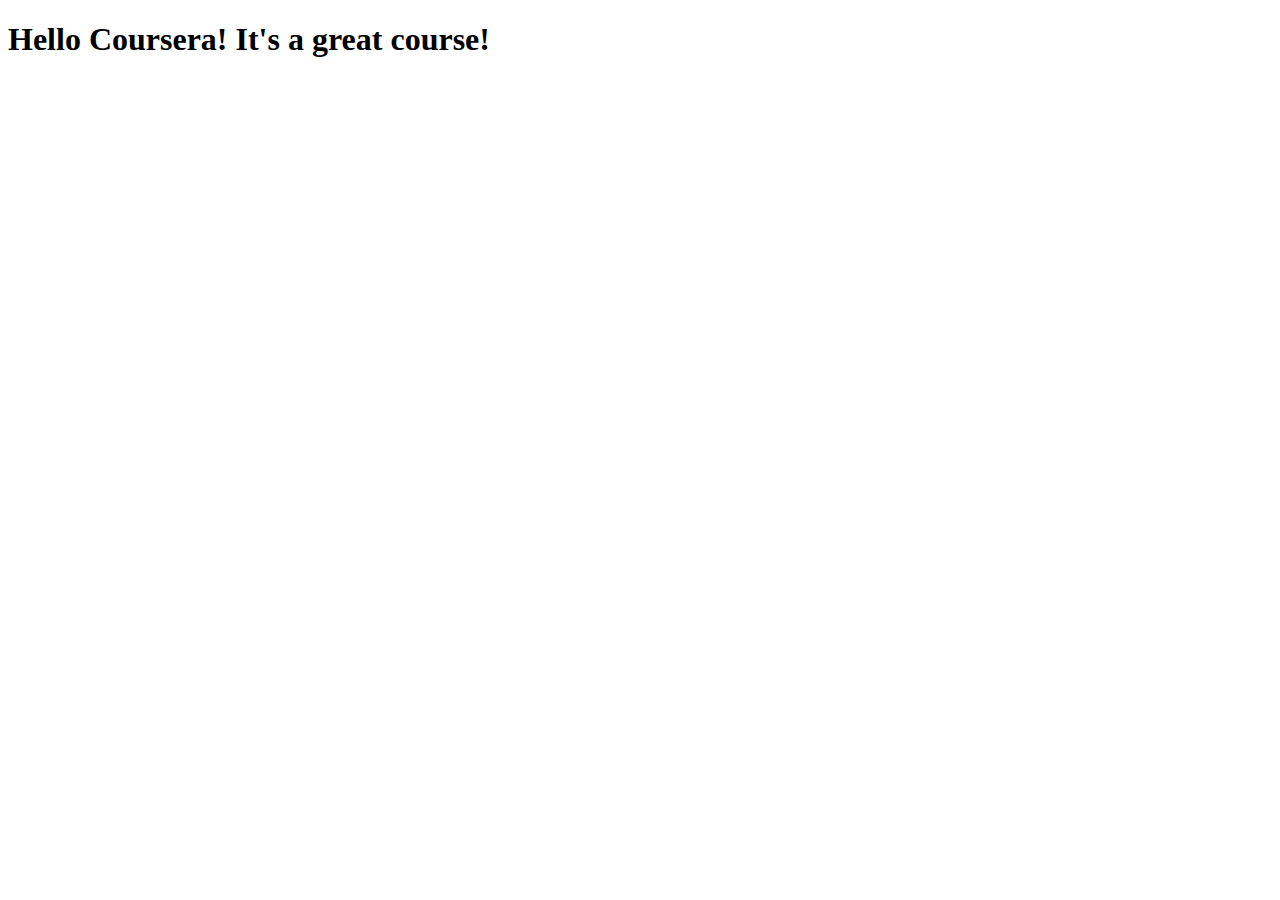
<file: index.html>
<!DOCTYPE html>
<html>
<head>
	<meta charset="utf-8">
	<meta name="viewport" content="width=device-width, initial-scale=1">
	<title>Hello Coursera</title>
</head>
<body>
<h1>Hello Coursera! It's a great course!</h1>
</body>
</html>
</file>
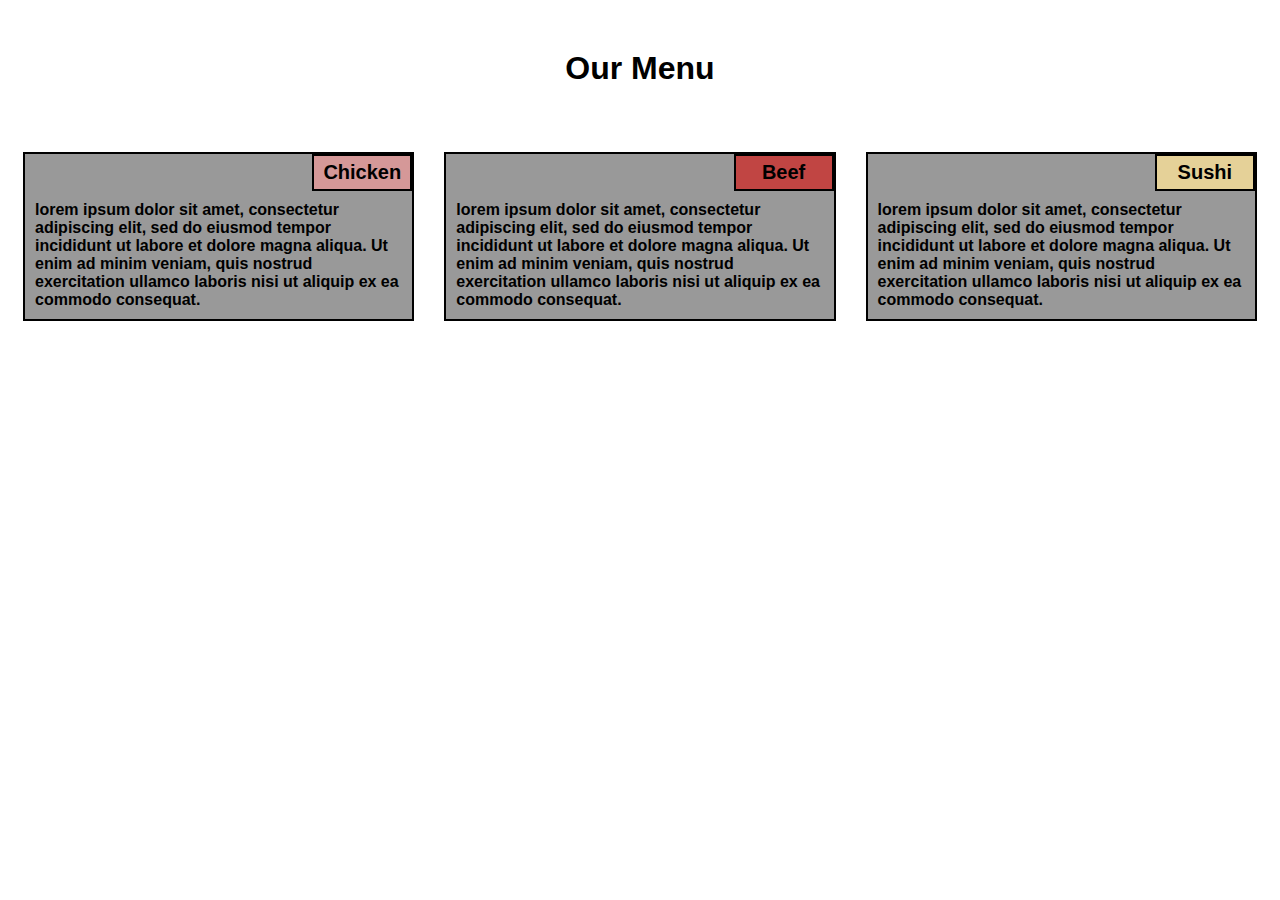
<file: module2-solution/index.html>
<!DOCTYPE html>
<html>
<head>
<meta charset="utf-8">
<meta name="viewport" content="width=device-width, initial-scale=1">
<link rel="stylesheet" href="https://lanieaf.github.io/coursera-test/module2-solution/css/style.css">

<title>Our Menu</title>
</head>
<body>
    <h1>Our Menu</h1>
    <section class="column-lg-4 colmn-md-6 colmn-sm-12">
        <div>
            <p class="chicken">Chicken</p>
            <p class="content">
                lorem ipsum dolor sit amet, consectetur adipiscing elit, sed do eiusmod tempor incididunt ut labore et dolore magna aliqua. Ut enim ad minim veniam, quis nostrud exercitation ullamco laboris nisi ut aliquip ex ea commodo consequat.
            </p>
        </div>
    </section>
    <section class="column-lg-4 colmn-md-6 colmn-sm-12">
        <div>
            <p class="beef">Beef</p>
            <p class="content">lorem ipsum dolor sit amet, consectetur adipiscing elit, sed do eiusmod tempor incididunt ut labore et dolore magna aliqua. Ut enim ad minim veniam, quis nostrud exercitation ullamco laboris nisi ut aliquip ex ea commodo consequat.</p>
        </div>
    </section>
    <section class="column-lg-4 colmn-md-12 colmn-sm-12">
        <div>
            <p class="sushi">Sushi</p>
            <p class="content">lorem ipsum dolor sit amet, consectetur adipiscing elit, sed do eiusmod tempor incididunt ut labore et dolore magna aliqua. Ut enim ad minim veniam, quis nostrud exercitation ullamco laboris nisi ut aliquip ex ea commodo consequat.</p>
        </div>
</body>

</html>
</file>
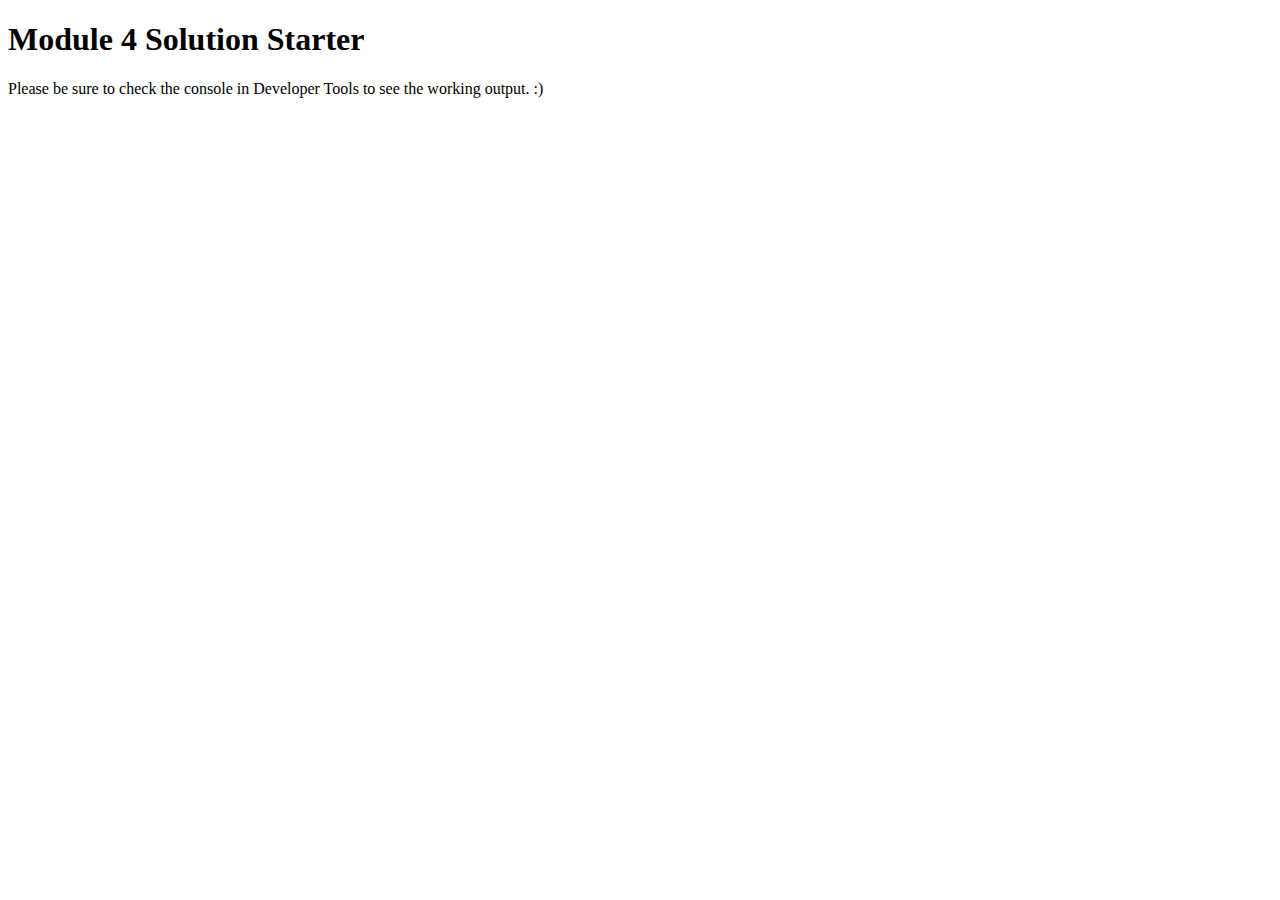
<file: module4-solution/index.html>
<!DOCTYPE html>
<html>
<head>
  <meta charset="utf-8">
  <title>Module 4 Solution Starter</title>
  <script src="SpeakHello.js"></script>
  <script src="SpeakGoodBye.js"></script>
  <script src="script.js"></script>
</head>
<body>
  <h1>Module 4 Solution Starter</h1>
  <p>Please be sure to check the console in Developer Tools to see the working output. :)</p>
</body>
</html>
</file>
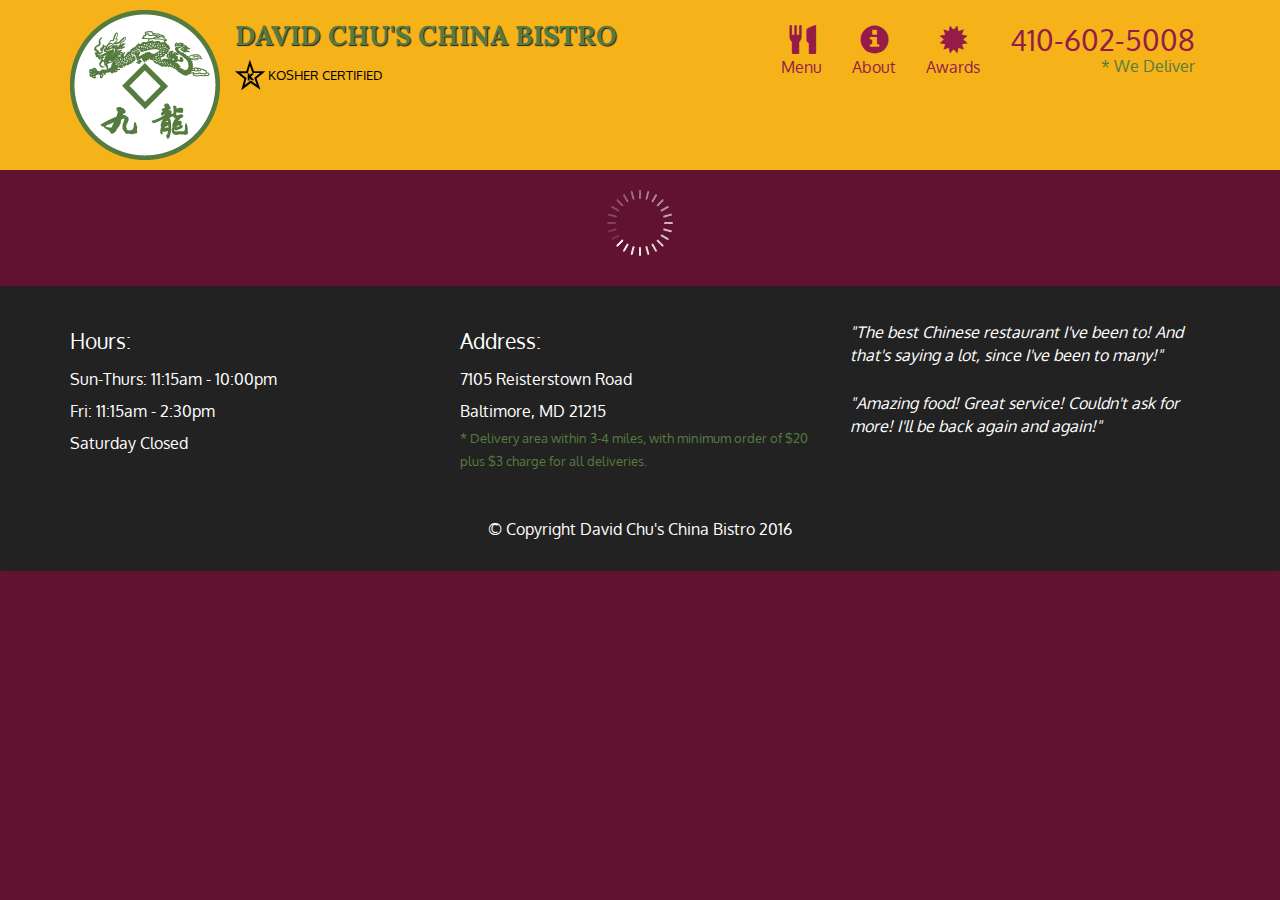
<file: module5-solution/index.html>
<!doctype html>
<html lang="en">
  <head>
    <meta charset="utf-8">
    <meta http-equiv="X-UA-Compatible" content="IE=edge">
    <meta name="viewport" content="width=device-width, initial-scale=1">
    <title>David Chu's China Bistro</title>
    <link rel="stylesheet" href="css/bootstrap.min.css">
    <link rel="stylesheet" href="css/styles.css">
    <link href='https://fonts.googleapis.com/css?family=Oxygen:400,300,700' rel='stylesheet' type='text/css'>
    <link href='https://fonts.googleapis.com/css?family=Lora' rel='stylesheet' type='text/css'>
  </head>
<body>
  <header>
    <nav id="header-nav" class="navbar navbar-default">
      <div class="container">
        <div class="navbar-header">
          <a href="index.html" class="pull-left visible-md visible-lg">
            <div id="logo-img" alt="Logo image"></div>
          </a>

          <div class="navbar-brand">
            <a href="index.html"><h1>David Chu's China Bistro</h1></a>
            <p>
              <img src="images/star-k-logo.png" alt="Kosher certification">
              <span>Kosher Certified</span>
            </p>
          </div>

          <button id="navbarToggle" type="button" class="navbar-toggle collapsed" data-toggle="collapse" data-target="#collapsable-nav" aria-expanded="false">
            <span class="sr-only">Toggle navigation</span>
            <span class="icon-bar"></span>
            <span class="icon-bar"></span>
            <span class="icon-bar"></span>
          </button>
        </div>
        
        <div id="collapsable-nav" class="collapse navbar-collapse">
           <ul id="nav-list" class="nav navbar-nav navbar-right">
            <li id="navHomeButton" class="visible-xs active">
              <a href="index.html">
                <span class="glyphicon glyphicon-home"></span> Home</a>
            </li>
            <li id="navMenuButton">
              <a href="#" onclick="$dc.loadMenuCategories();">
                <span class="glyphicon glyphicon-cutlery"></span><br class="hidden-xs"> Menu</a>
            </li>
            <li>
              <a href="#">
                <span class="glyphicon glyphicon-info-sign"></span><br class="hidden-xs"> About</a>
            </li>
            <li>
              <a href="#">
                <span class="glyphicon glyphicon-certificate"></span><br class="hidden-xs"> Awards</a>
            </li>
            <li id="phone" class="hidden-xs">
              <a href="tel:410-602-5008">
                <span>410-602-5008</span></a><div>* We Deliver</div>
            </li>
          </ul><!-- #nav-list -->
        </div><!-- .collapse .navbar-collapse -->
      </div><!-- .container -->
    </nav><!-- #header-nav -->
  </header>

  <div id="call-btn" class="visible-xs">
    <a class="btn" href="tel:410-602-5008">
    <span class="glyphicon glyphicon-earphone"></span>
    410-602-5008
    </a>
  </div>
  <div id="xs-deliver" class="text-center visible-xs">* We Deliver</div>

  <div id="main-content" class="container"></div>

  <footer class="panel-footer">
    <div class="container">
      <div class="row">
        <section id="hours" class="col-sm-4">
          <span>Hours:</span><br>
          Sun-Thurs: 11:15am - 10:00pm<br>
          Fri: 11:15am - 2:30pm<br>
          Saturday Closed
          <hr class="visible-xs">
        </section>
        <section id="address" class="col-sm-4">
          <span>Address:</span><br>
          7105 Reisterstown Road<br>
          Baltimore, MD 21215
          <p>* Delivery area within 3-4 miles, with minimum order of $20 plus $3 charge for all deliveries.</p>
          <hr class="visible-xs">
        </section>
        <section id="testimonials" class="col-sm-4">
          <p>"The best Chinese restaurant I've been to! And that's saying a lot, since I've been to many!"</p>
          <p>"Amazing food! Great service! Couldn't ask for more! I'll be back again and again!"</p>
        </section>
      </div>
      <div class="text-center">&copy; Copyright David Chu's China Bistro 2016</div>
    </div>
  </footer>

  <!-- jQuery (Bootstrap JS plugins depend on it) -->
  <script src="js/jquery-2.1.4.min.js"></script>
  <script src="js/bootstrap.min.js"></script>
  <script src="js/ajax-utils.js"></script>
  <script src="js/script.js"></script>
</body>
</html>
</file>
<file: module5-solution/css/styles.css>
body {
  font-size: 16px;
  color: #fff;
  background-color: #61122f;
  font-family: 'Oxygen', sans-serif;
}

/** HEADER **/
#header-nav {
  background-color: #f6b319;
  border-radius: 0;
  border: 0;
}

#logo-img {
  background: url('../images/restaurant-logo_large.png') no-repeat;
  width: 150px;
  height: 150px;
  margin: 10px 15px 10px 0;
}

.navbar-brand {
  padding-top: 25px;
}
.navbar-brand h1 { /* Restaurant name */
  font-family: 'Lora', serif;
  color: #557c3e;
  font-size: 1.5em;
  text-transform: uppercase;
  font-weight: bold;
  text-shadow: 1px 1px 1px #222;
  margin-top: 0;
  margin-bottom: 0;
  line-height: .75;
}
.navbar-brand a:hover, .navbar-brand a:focus {
  text-decoration: none;
}
.navbar-brand p { /* Kosher cert */
  color: #000;
  text-transform: uppercase;
  font-size: .7em;
  margin-top: 15px;
}
.navbar-brand p span { /* Star-K */
  vertical-align: middle;
}

#nav-list {
  margin-top: 10px;
}
#nav-list a {
  color: #951C49;
  text-align: center;
}
#nav-list a:hover {
  background: #E7E7E7;
}
#nav-list a span {
  font-size: 1.8em;
}

#phone {
  margin-top: 5px;
}
#phone a { /* Phone number */
  text-align: right;
  padding-bottom: 0;
}
#phone div { /* We Deliver */
  color: #557c3e;
  text-align: right;
  padding-right: 15px;
}

.navbar-header button.navbar-toggle, .navbar-header .icon-bar {
  border: 1px solid #61122f;
}
.navbar-header button.navbar-toggle {
  clear: both;
  margin-top: -30px;
}
/* END HEADER */

/* FOOTER */
.panel-footer {
  margin-top: 30px;
  padding-top: 35px;
  padding-bottom: 30px;
  background-color: #222;
  border-top: 0;
}
.panel-footer div.row {
  margin-bottom: 35px;
}
#hours, #address {
  line-height: 2;
}
#hours > span, #address > span {
  font-size: 1.3em;
}
#address p {
  color: #557c3e;
  font-size: .8em;
  line-height: 1.8;
}
#testimonials {
  font-style: italic;
}
#testimonials p:nth-child(2) {
  margin-top: 25px;
}
/* END FOOTER */



/* HOME PAGE */
.container .jumbotron {
  box-shadow: 0 0 50px #3F0C1F;
  border: 2px solid #3F0C1F;
}

#menu-tile, #specials-tile, #map-tile {
  height: 250px;
  width: 100%;
  margin-bottom: 15px;
  position: relative;
  border: 2px solid #3F0C1F;
  overflow: hidden;
}
#menu-tile:hover, #specials-tile:hover, #map-tile:hover {
  box-shadow: 0 1px 5px 1px #cccccc;
}
#menu-tile {
  background: url('../images/menu-tile.jpg') no-repeat;
  background-position: center;
}
#specials-tile {
  background: url('../images/specials-tile.jpg') no-repeat;
  background-position: center;
}
#menu-tile span, #specials-tile span, #map-tile span {
  position: absolute;
  bottom: 0;
  right: 0;
  width: 100%;
  text-align: center;
  font-size: 1.6em;
  text-transform: uppercase;
  background-color: #000;
  color: #fff;
  opacity: .8;
}
/* END HOME PAGE */

/* MENU CATEGORIES PAGE */
.category-tile { 
  position: relative;
  border: 2px solid #3F0C1F;
  overflow: hidden;
  width: 200px;
  height: 200px;
  margin: 0 auto 15px;
}
.category-tile span {
  position: absolute;
  bottom: 0;
  right: 0;
  width: 100%;
  text-align: center;
  font-size: 1.2em;
  text-transform: uppercase;
  background-color: #000;
  color: #fff;
  opacity: .8;
}
.category-tile:hover {
  box-shadow: 0 1px 5px 1px #cccccc;
}

#menu-categories-title + div {
  margin-bottom: 50px;
}
/* END MENU CATEGORIES PAGE */

/* SINGLE CATEGORY PAGE */
.menu-item-tile {
  margin-bottom: 25px;
}
.menu-item-tile hr {
  width: 80%;
}
.menu-item-tile .menu-item-price {
  font-size: 1.1em;
  text-align: right;
  margin-top: -15px;
  margin-right: -15px;
}
.menu-item-tile .menu-item-price span {
  font-size: .6em;
}
.menu-item-photo {
  position: relative;
  border: 2px solid #3F0C1F; 
  overflow: hidden;
  padding: 0;
  margin-right: -15px;
  margin-left: auto;
  margin-bottom: 20px;
  max-width: 250px;
}
.menu-item-photo div {
  position: absolute;
  bottom: 0;
  right: 0;
  width: 80px;
  background-color: #557c3e;
  text-align: center;
}
.menu-item-description {
  padding-right: 30px;
}
h3.menu-item-title {
  margin: 0 0 10px;
}
.menu-item-details {
  font-size: .9em;
  font-style: italic;
}
/* END SINGLE CATEGORY PAGE */


/********** Large devices only **********/
@media (min-width: 1200px) {
  .container .jumbotron {
    background: url('../images/jumbotron_1200.jpg') no-repeat;
    height: 675px;
  }
}

/********** Medium devices only **********/
@media (min-width: 992px) and (max-width: 1199px) {
  /* Header */
  #logo-img {
    background: url('../images/restaurant-logo_medium.png') no-repeat;
    width: 100px;
    height: 100px;
    margin: 5px 5px 5px 0;
  }
  /* End Header */

  /* Home Page */
  .container .jumbotron {
    background: url('../images/jumbotron_992.jpg') no-repeat;
    height: 558px;
  }
  /* End Home Page */
}

/********** Small devices only **********/
@media (min-width: 768px) and (max-width: 991px) {
  /* Home Page */
  .container .jumbotron {
    background: url('../images/jumbotron_768.jpg') no-repeat;
    height: 432px;
  }
  /* End Home Page */
}

/********** Extra small devices only **********/
@media (max-width: 767px) {
  /* Header */
  .navbar-brand {
    padding-top: 10px;
    height: 80px;
  }
  .navbar-brand h1 { /* Restaurant name */
    padding-top: 10px;
    font-size: 5vw; /* 1vw = 1% of viewport width */
  }
  .navbar-brand p { /* Kosher cert */
    font-size: .6em;
    margin-top: 12px;
  }
  .navbar-brand p img { /* Star-K */
    height: 20px;
  }

  #collapsable-nav a { /* Collapsed nav menu text */
    font-size: 1.2em;
  }
  #collapsable-nav a span { /* Collapsed nav menu glyph */
    font-size: 1em;
    margin-right: 5px;
  }

  #call-btn > a {
    font-size: 1.5em;
    display: block;
    margin: 0 20px;
    padding: 10px;
    border: 2px solid #fff;
    background-color: #f6b319;
    color: #951c49;
  }
  #xs-deliver {
    margin-top: 5px;
    font-size: .7em;
    letter-spacing: .1em;
    text-transform: uppercase;
  }
  /* End Header */

  /* Footer */
  .panel-footer section {
    margin-bottom: 30px;
    text-align: center;
  }
  .panel-footer section:nth-child(3) {
    margin-bottom: 0; /* margin already exists on the whole row */
  }
  .panel-footer section hr {
    width: 50%;
  }
  /* End Footer */

  /* Home Page */
  .container .jumbotron {
    margin-top: 30px;
    padding: 0;
  }
  #menu-tile, #specials-tile {
    width: 360px;
    margin: 0 auto 15px;
  }

  .menu-item-photo {
    margin-right: auto;
  }
  .menu-item-tile .menu-item-price {
    text-align: center;
  }
  .menu-item-description {
    text-align: center;;
  }
}


/********** Super extra small devices Only :-) (e.g., iPhone 4) **********/
@media (max-width: 479px) {
  /* Header */
  .navbar-brand h1 { /* Restaurant name */
    padding-top: 5px;
    font-size: 6vw;
  }
  /* End Header */
  
  /* Home page */
  #menu-tile, #specials-tile {
    width: 280px;
    margin: 0 auto 15px;
  }

  .col-xxs-12 {
    position: relative;
    min-height: 1px;
    padding-right: 15px;
    padding-left: 15px;
    float: left;
    width: 100%;
  }
}
</file>
